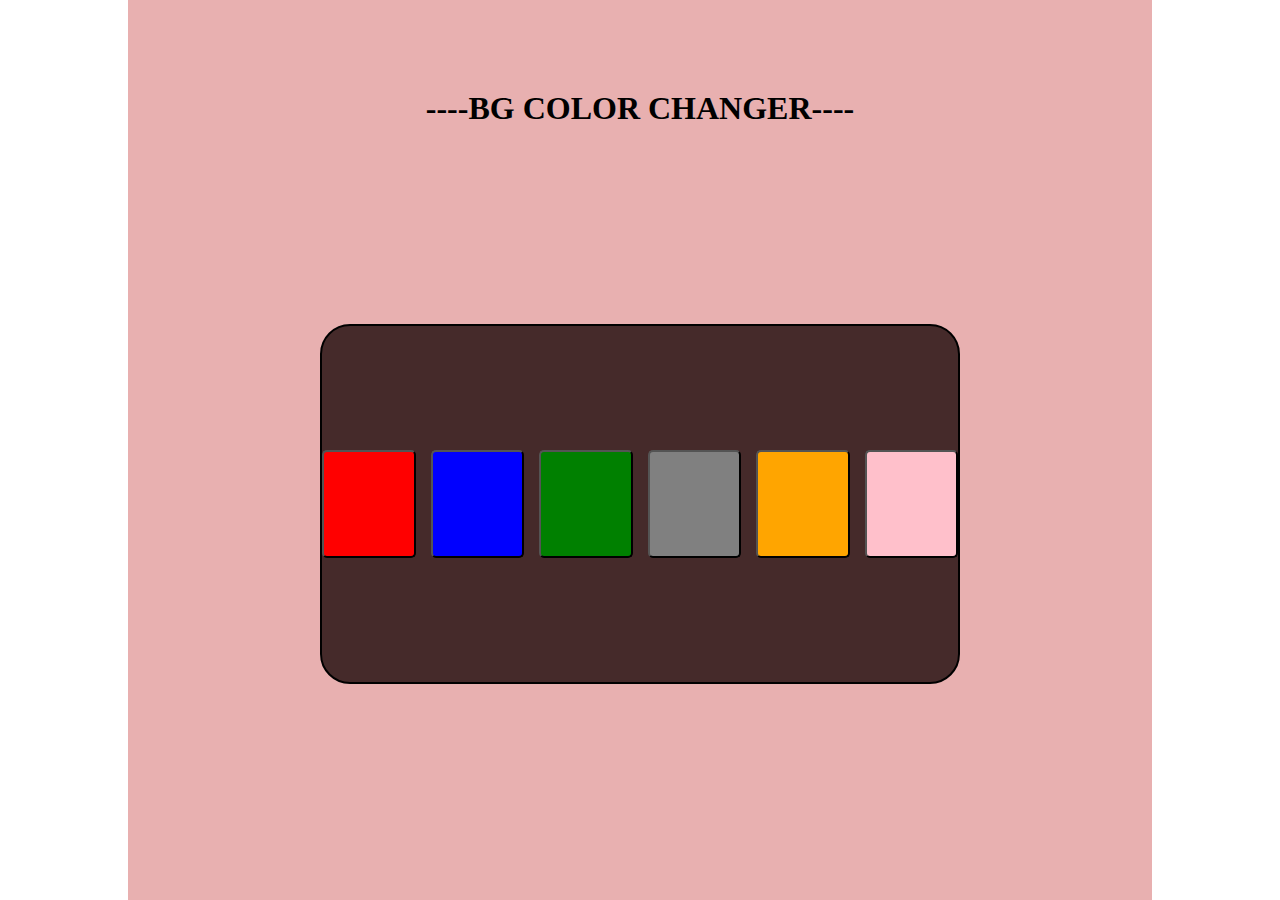
<file: BG-color-changer/index.html>
<!DOCTYPE html>
<html lang="en">
<head>
    <meta charset="UTF-8">
    <meta name="viewport" content="width=device-width, initial-scale=1.0">
    <link rel="stylesheet" href="style.css">
    <title>Document</title>
</head>
<body>
    
    <div class="container">
        <div id="headding">
            <h1>----BG COLOR CHANGER----</h1>
        </div>

    <div class="colors">
        <button class="btn" id="red"></button>
        <button class="btn" id="blue"></button>
        <button class="btn" id="green"></button>
        <button class="btn" id="grey"></button>
        <button class="btn" id="orange"></button>
        <button class="btn" id="pink"></button>
    </div>

    </div>

    <script src="script.js"></script>
</body>
</html>






<!-- 
<!DOCTYPE html>
<html lang="en">
  <head>
    <meta charset="UTF-8" />
    <meta name="viewport" content="width=device-width, initial-scale=1.0" />
    <meta http-equiv="X-UA-Compatible" content="ie=edge" />
    <link rel="stylesheet" href="style.css" />
    
    <title>JavaScript Background Color Switcher</title>
  </head>
  <body>
    
    <div class="canvas">
     
      <h1>Color Scheme Switcher</h1>
      <span class="button" id="grey"></span>
      <span class="button" id="white"></span>
      <span class="button" id="blue"></span>
      <span class="button" id="yellow"></span>
      <h2>
        Try clicking on one of the colors above
        <span>to change the background color of this page!</span>
      </h2>
    </div>
    <script src="script.js"></script>
  </body>
</html> -->
</file>
<file: BG-color-changer/style.css>
*{
    margin: 0;
    padding: 0;
    box-sizing: border-box;
    font-family: 'Gilroy';
}
html, body{

    height: 100%;
    width: 100%;
    margin: auto;
    display: flex;
    justify-content: center;
    
}
.container{
    position: relative;
    display: flex;
   
    gap: 20%;
    align-items: center;
    flex-direction: column;
    background-color: #e8b0b0;
    width: 80%;
}
#headding{
    margin-top: 7vw;
    margin-bottom: 17px;
}

.colors{
    position: relative;
    background-color: #452a2a;
    height: 40vh;
    width: 50vw;
    display: flex;
    justify-content: center;
    align-items: center;
    gap: 15px;
    border-radius: 30px;
    border: 2px solid black;
}

.btn{
    background-color: #4CAF50;
    height: 12vh;
    width: 12vh;
    border-radius: 5px;
}

#red{
    background-color: red;
}
#green{
    background-color: green;
}
#orange{
    background-color: orange;
}
#blue{
    background-color: blue;
}
#grey{
    background-color: grey;
}
#pink{
    background-color: pink;
}
</file>
